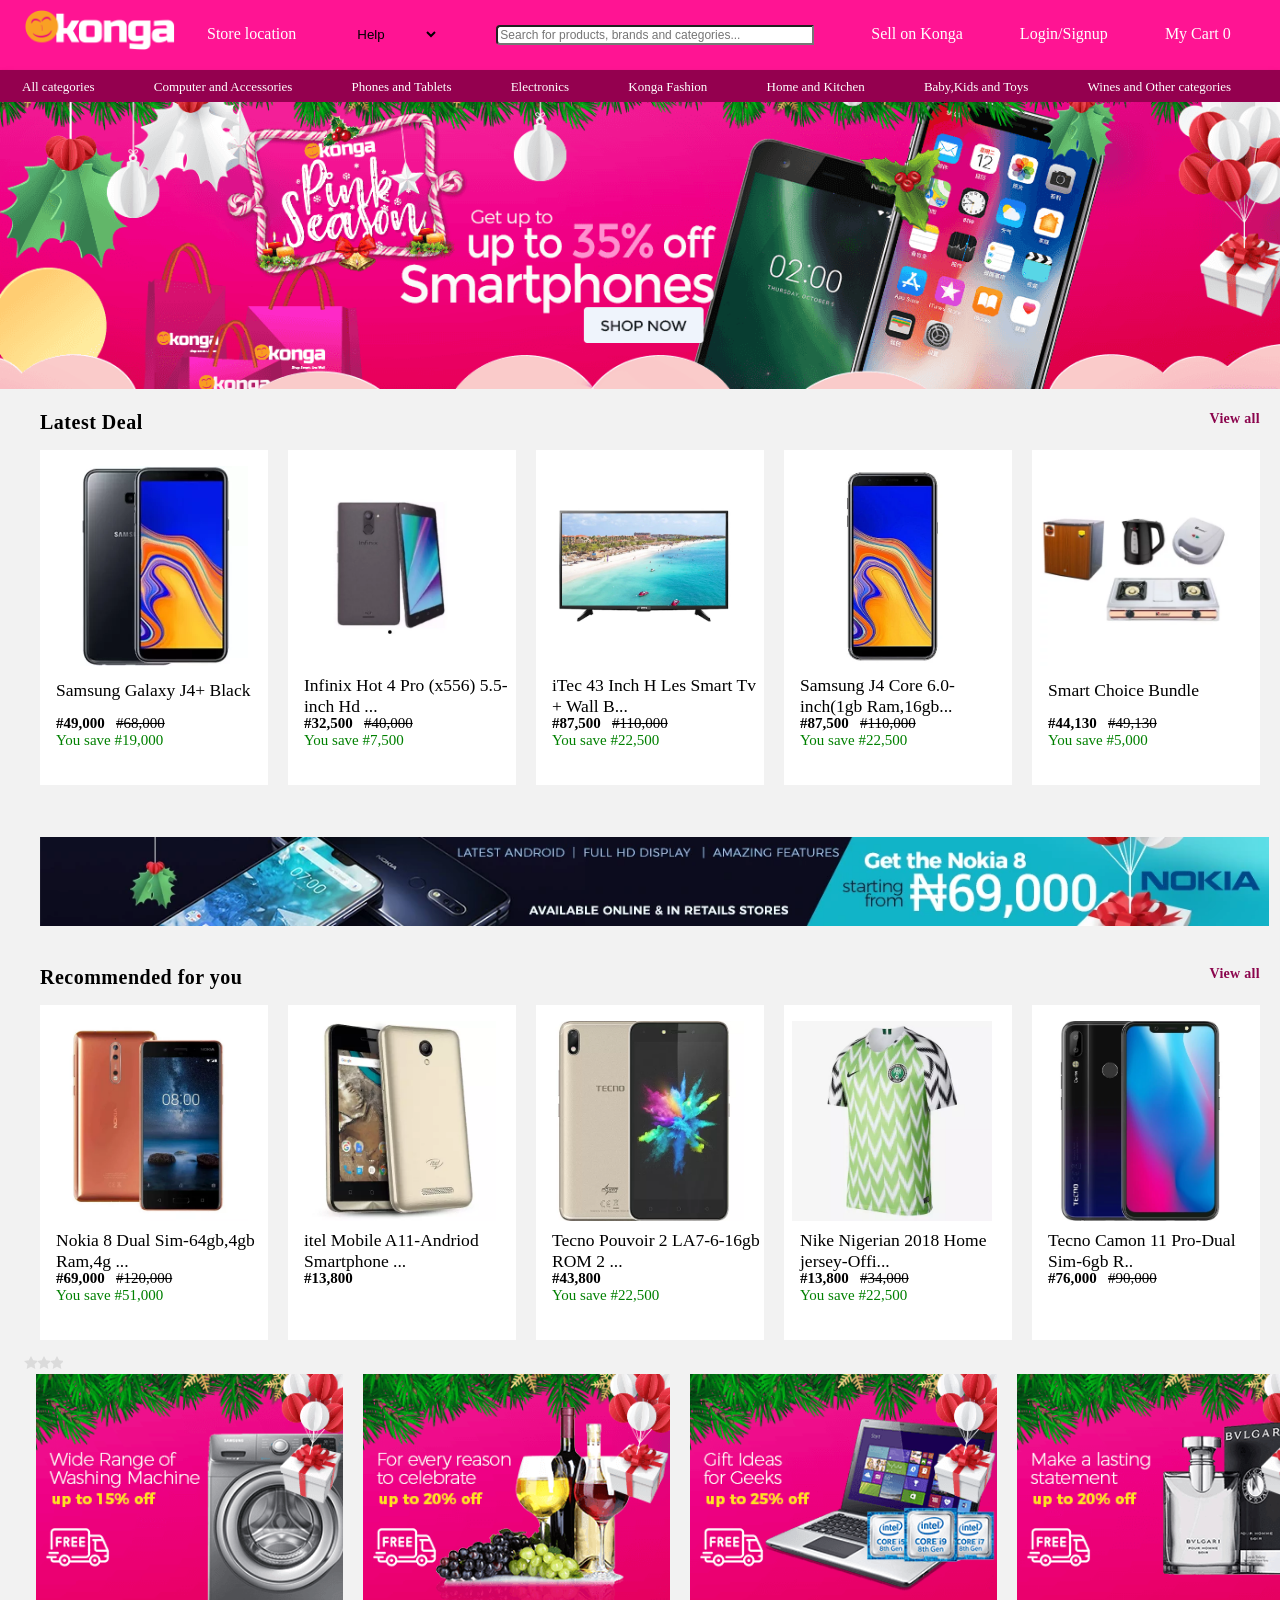
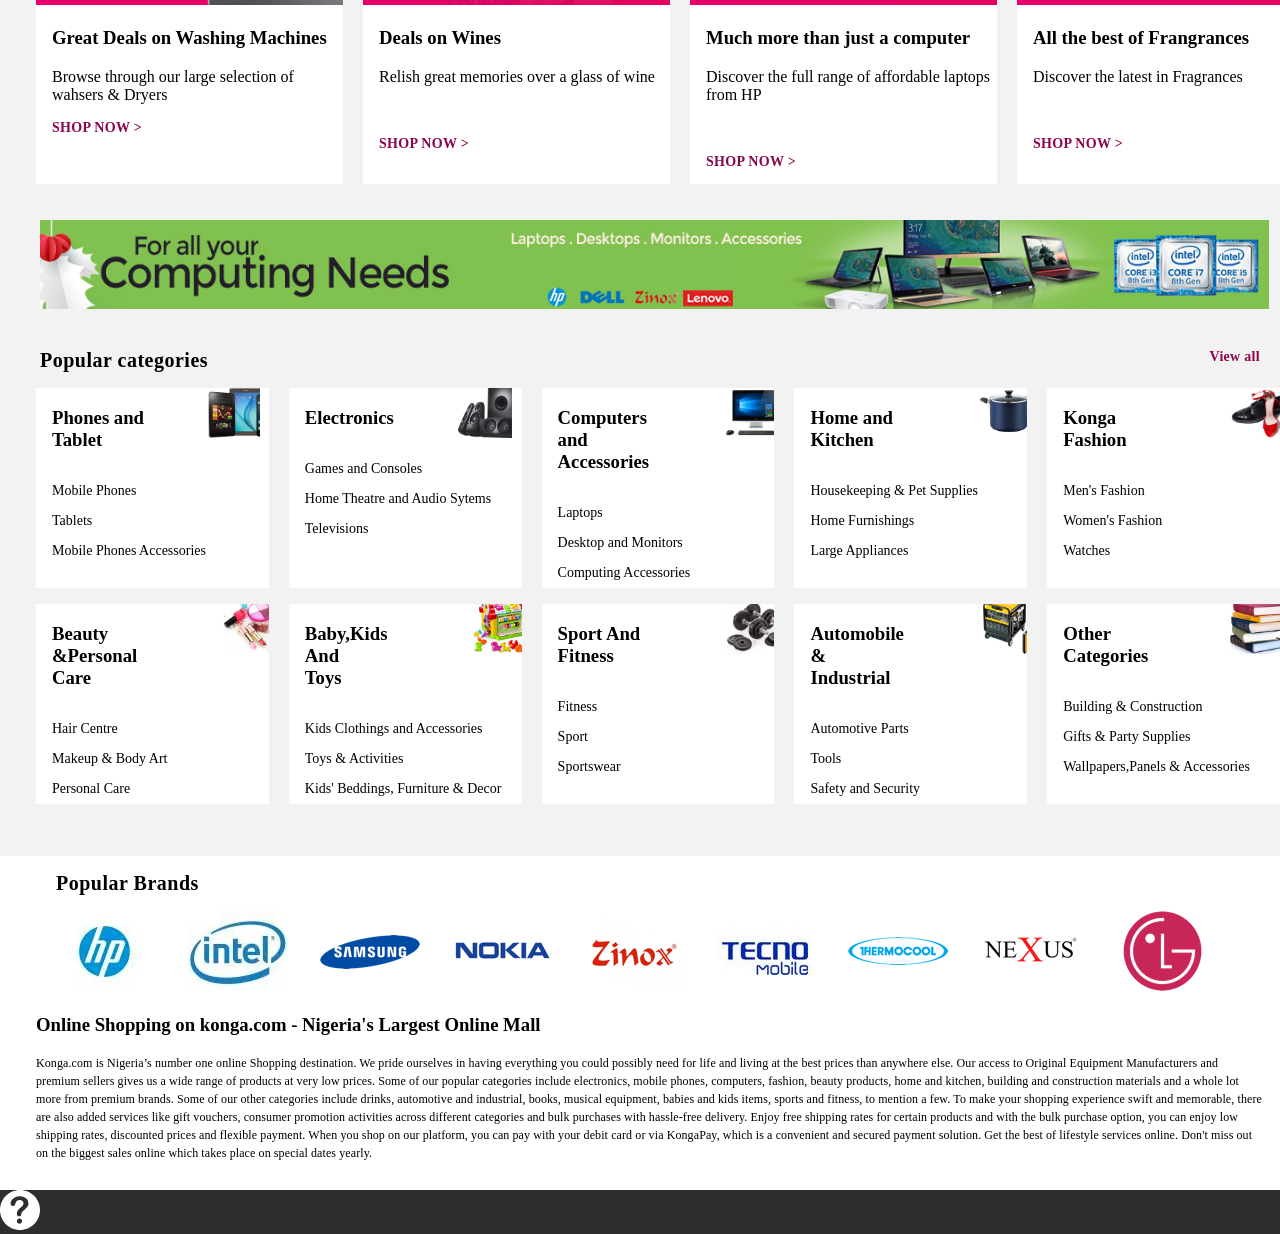
<file: index.html>
<!DOCTYPE html>
<html>
<head>  
    <title>Konga Homepage</title>
    <link href="css/kongacss.css"  type="text/css" rel="stylesheet">
</head>
<body>
    <div class="top_bar">
	    <div>
	    	<img src="images/logo.png" id="logo_img"/>
	    </div>
	    <div class='nav-item'> <a>Store location </a></div>
	    <div class='nav-item'> 
		    <select class="dropdown">
		    <option value ="Help"><a>Help</a></option>
		    <option value ="faqs"><a>FAQs</a></option>
		    <option value ="contact"><a>Contact Us</a></option>
		    </select>
	    </div>
	    <div class="nav-item">
	    	<input type="text" placeholder="Search for products, brands and categories..." class="search" />
	    </div>
	    <div class='nav-item'> <a>Sell on Konga </a></div>
	    <div class='nav-item'> <a>Login/Signup </a></div>
	    <div class='nav-item'><span> <a>My Cart </a></span><span>0</span></div>
    </div>
	    <div class="menu">
		    <div id="menu-pad">
			    <a class="menu-item">All categories</a>
			    <a class="menu-item">Computer and Accessories</a>
			    <a class="menu-item">Phones and Tablets</a>
			    <a class="menu-item">Electronics</a>
			    <a class="menu-item">Konga Fashion</a>
			    <a class="menu-item">Home and Kitchen</a>
			    <a class="menu-item">Baby,Kids and Toys</a>
			    <a class="menu-item">Wines and Other categories</a>
		    </div>
	    </div>
    <div>
    	<img src="images/banner.png" class="banner"/>
    </div>
    <div>&nbsp</div>
    <div class="deal">
    	<h2 class="latest">Latest Deal</h2><a class="view">View all</a>
    </div>
    <div>
	    <ul class="phone">
		    <li class="phone-item">
			    <a><img src="images/Samsungphone.png" width=199px height=200px class="phone-img"/><br/></a>
			    <h3 class="phone-name">Samsung Galaxy J4+ Black</h3>
			    <span class="flex"><b>#49,000</b>&nbsp&nbsp&nbsp<s>#68,000</s></span>
			    <span style="padding-left: 1rem"><font color="green">You save #19,000</font></span>
		    </li>
		    <li class="phone-item">
			    <a><img src="images/infinix.png" width=199px height=200px class="phone-img"/><br/></a>
			    <h3 class="phone-name">Infinix Hot 4 Pro (x556) 5.5-inch Hd ...</h3>
			    <span class="flex"><b>#32,500</b>&nbsp&nbsp&nbsp<s>#40,000</s></span>
			    <span style="padding-left: 1rem"><font color="green">You save #7,500</font></span>
		    </li>
		    <li class="phone-item">
			    <a><img src="images/TV.png" width=199px height=200px class="phone-img"/><br/></a>
			    <h3 class="phone-name">iTec 43 Inch H Les Smart Tv + Wall B...</h3>
			    <span class="flex"><b>#87,500</b>&nbsp&nbsp&nbsp<s>#110,000</s></span>
			    <span style="padding-left: 1rem"><font color="green">You save #22,500</font></span>
		    </li>
		    <li class="phone-item">
			    <a><img src="images/samsungSmall.png" width=199px height=200px class="phone-img"/><br/></a>
			    <h3 class="phone-name">Samsung J4 Core 6.0-inch(1gb Ram,16gb...</h3>
			    <span class="flex"><b>#87,500</b>&nbsp&nbsp&nbsp<s>#110,000</s></span>
			    <span style="padding-left: 1rem"><font color="green">You save #22,500</font></span>
		    </li>
		    <li class="phone-item">
			    <a><img src="images/SmartChoice.png" width=199px height=200px class="phone-img"/><br/></a>
			    <h3 class="phone-name">Smart Choice Bundle</h3>
			    <span class="flex"><b>#44,130</b>&nbsp&nbsp&nbsp<s>#49,130</s></span>
			    <span style="padding-left: 1rem"><font color="green">You save #5,000</font></span>
		    </li>
	    </ul>
	</div>
    <div>&nbsp</div>
    <div>&nbsp</div>
    <div>
    	<img src="images/stripBanner.png" class="stripBanner"/>
    </div>
    <div>&nbsp</div>
    <div>&nbsp</div>
    <div class="deal">
    	<h2 class="latest">Recommended for you</h2><a class="view">View all</a>
    </div>
    <div >
	    <ul class="phone">
		    <li class="phone-item">
			    <a><img src="images/nokia.png" width=199px height=200px class="phone-img"/><br/></a>
			    <h3 class="phone-name">Nokia 8 Dual Sim-64gb,4gb Ram,4g ...</h3>
			    <span class="flex"><b>#69,000</b>&nbsp&nbsp&nbsp<s>#120,000</s></span>
			    <span style="padding-left: 1rem"><font color="green">You save #51,000</font></span>
		    </li>
		    <li class="phone-item">
			    <a><img src="images/itel.png" width=199px height=200px class="phone-img"/><br/></a>
			    <h3 class="phone-name">itel Mobile A11-Andriod Smartphone ...</h3>
			    <span class="flex"><b>#13,800</b></span>
		    </li>
		    <li class="phone-item">
			    <a><img src="images/tecno.png" width=199px height=200px class="phone-img"/><br/></a>
			    <h3 class="phone-name">Tecno Pouvoir 2 LA7-6-16gb ROM 2 ...</h3>
			    <span class="flex"><b>#43,800</b></span>
			    <span style="padding-left: 1rem"><font color="green">You save #22,500</font></span>
		    </li>
		    <li class="phone-item">
			    <a><img src="images/jersey.png" width=199px height=200px class="phone-img"/><br/></a>
			    <h3 class="phone-name">Nike Nigerian 2018 Home jersey-Offi...</h3>
			    <span class="flex"><b>#13,800</b>&nbsp&nbsp&nbsp<s>#34,000</s></span>
			    <span style="padding-left: 1rem"><font color="green">You save #22,500</font></span>
		    </li>
			    <li class="phone-item">
			    <a><img src="images/camon.png" width=199px height=200px class="phone-img"/><br/></a>
			    <h3 class="phone-name">Tecno Camon 11 Pro-Dual Sim-6gb R..</h3>
			    <span class="flex"><b>#76,000</b>&nbsp&nbsp&nbsp<s>#90,000</s></span>
		    </li>
	    </ul>
	  </div>
    <div class="flex">
    <div>&nbsp</div>
    <div>&nbsp</div>
	    <svg height="13" version="1.1" viewBox="0 0 13 13" width="13" class="starC" name="star"><g fill="#DBDBDB" id="Product-Listing" transform="translate(-90.000000, -3261.000000)"><polygon id="Star-Copy-17" points="97 3271.77933 92.6737621 3274 93.5 3269.29656 90 3265.96556 94.836881 3265.27933 97 3261 99.163119 3265.27933 104 3265.96556 100.5 3269.29656 101.326238 3274"></polygon></g></svg>
	    <svg height="13" version="1.1" viewBox="0 0 13 13" width="13"  name="star"><g fill="#DBDBDB" id="Product-Listing" transform="translate(-90.000000, -3261.000000)"><polygon id="Star-Copy-17" points="97 3271.77933 92.6737621 3274 93.5 3269.29656 90 3265.96556 94.836881 3265.27933 97 3261 99.163119 3265.27933 104 3265.96556 100.5 3269.29656 101.326238 3274"></polygon></g></svg>
	    <svg height="13" version="1.1" viewBox="0 0 13 13" width="13" class="ba6f2_18Jb4" name="star"><g fill="#DBDBDB" id="Product-Listing" transform="translate(-90.000000, -3261.000000)"><polygon id="Star-Copy-17" points="97 3271.77933 92.6737621 3274 93.5 3269.29656 90 3265.96556 94.836881 3265.27933 97 3261 99.163119 3265.27933 104 3265.96556 100.5 3269.29656 101.326238 3274"></polygon></g></svg>
    <div>&nbsp</div>
    <div>&nbsp</div>
    </div>
    <div class="flex">
	    <div class="shop">
		    <img src="images/washing.png" class="shopimg">
		    <h3 class="shop-text"> Great Deals on Washing Machines</h3>
		    <p class="shop-text">Browse through our large selection of wahsers & Dryers</p>
		    <p class="shopletter">SHOP NOW > </p>
	    </div>
	    <div class="shop">
		    <img src="images/wine.png" class="shopimg">
		    <h3 class="shop-text"> Deals on Wines</h3>
		    <p class="shop-text">Relish great memories over a glass of wine</p>
		    <p>&nbsp</p>
		    <p class="shopletter">SHOP NOW > </p>
	    </div>
	    <div class="shop">
		    <img src="images/laptop.png" class="shopimg">
		    <h3 class="shop-text"> Much more than just a computer</h3>
		    <p class="shop-text">Discover the full range of affordable laptops from HP</p>
		    <p>&nbsp</p>
		    <p class="shopletter">SHOP NOW > </p>
	    </div>
	    <div class="shop">
		    <img src="images/perfume.png" class="shopimg">
		    <h3 class="shop-text"> All the best of Frangrances</h3>
		    <p class="shop-text">Discover the latest in Fragrances</p>
		    <p>&nbsp</p>
		    <p class="shopletter">SHOP NOW > </p>
	    </div>
    </div>
    <div>&nbsp</div>
    <div>&nbsp</div>
    <div>
    	<img src="images/stripBanner2.png" class="stripBanner"/>
    </div>
    <div>&nbsp</div>
    <div>&nbsp</div>
    <div class="deal">
    	<h2 class="latest">Popular categories </h2><a class="view">View all</a>
    </div>
    <!--first list-->
    <div>
	    <ul class="flex">
		    <li class="category">
				    <div class="flex-display">
				    <h3 class="shop-text">Phones and <br>Tablet</h3>
				    <img src="images/tablet.png" height=50px class="cat-img"/>
			    </div>
			    <div class="cat-text">
				    <p>Mobile Phones</p>
				    <p>Tablets</p>
				    <p>Mobile Phones Accessories</p>
			    </div>
		    </li>
		    <li class="category">
				    <div class="flex-display">
				    <h3 class="shop-text">Electronics</h3>
				    <img src="images/electronics.png" height=50px class="cat-img"/>
			    </div>
			    <div class="cat-text">
				    <p>Games and Consoles</p>
				    <p>Home Theatre and Audio Sytems</p>
				    <p>Televisions</p>
			    </div>
		    </li>
		    <li class="category">
			    <div class="flex-display">
				    <h3 class="shop-text">Computers and <br>Accessories</h3>
				    <img src="images/computer.png" height=50px class="cat-img"/>
			    </div>
			    <div class="cat-text">
				    <p>Laptops</p>
				    <p>Desktop and Monitors</p>
				    <p>Computing Accessories</p>
			    </div>
		    </li>
		    <li class="category">
				    <div class="flex-display">
				    <h3 class="shop-text">Home and Kitchen</h3>
				    <img src="images/pot.png" height=50px class="cat-img"/>
			    </div>
			    <div class="cat-text">
				    <p>Housekeeping & Pet Supplies</p>
				    <p>Home Furnishings</p>
				    <p>Large Appliances</p>
			    </div>
		    </li>
		    <li class="category">
			    <div class="flex-display">
				    <h3 class="shop-text">Konga Fashion</h3>
				    <img src="images/shoe.png" height=50px class="cat-img"/>
			    </div>
			    <div class="cat-text">
				    <p>Men's Fashion</p>
				    <p>Women's Fashion</p>
				    <p>Watches</p>
			    </div>
		    </li>
    	</ul>
    </div>
    <!-- second list-->
    <div>
	    <ul class="flex">
		    <li class="category">
			    <div class="flex-display">
				    <h3 class="shop-text">Beauty<br>&Personal Care</h3>
				    <img src="images/lip.png" height=50px class="cat-img"/>
			    </div>
			    <div class="cat-text">
				    <p>Hair Centre</p>
				    <p>Makeup & Body Art</p>
				    <p>Personal Care</p>
			    </div>
		    </li>
		    <li class="category">
			    <div class="flex-display">
				    <h3 class="shop-text">Baby,Kids And <br>Toys</h3>
				    <img src="images/toy.png" height=50px class="cat-img"/>
			    </div>
			    <div class="cat-text">
				    <p>Kids Clothings and Accessories</p>
				    <p>Toys & Activities</p>
				    <p>Kids' Beddings, Furniture & Decor</p>
			    </div>
		    </li>
		    <li class="category">
			    <div class="flex-display">
				    <h3 class="shop-text">Sport And Fitness</h3>
				    <img src="images/fitness.png" height=50px class="cat-img"/>
			    </div>
			    <div class="cat-text">
				    <p>Fitness</p>
				    <p>Sport</p>
				    <p>Sportswear</p>
			    </div>
		    </li>
		    <li class="category">
			    <div class="flex-display">
				    <h3 class="shop-text">Automobile &<br>Industrial</h3>
				    <img src="images/gen.png" height=50px class="cat-img"/>
			    </div>
			    <div class="cat-text">
				    <p>Automotive Parts</p>
				    <p>Tools</p>
				    <p>Safety and Security</p>
			    </div>
		    </li>
		    <li class="category">
			    <div class="flex-display">
				    <h3 class="shop-text">Other Categories</h3>
				    <img src="images/books.png" height=50px class="cat-img"/>
			    </div>
			    <div class="cat-text">
				    <p>Building & Construction</p>
				    <p>Gifts & Party Supplies</p>
				    <p>Wallpapers,Panels & Accessories</p>
			    </div>
		    </li>
	    </ul>
    </div>
    <!--End of second list-->
    </div>
    <!--FOOTER-->
    <div>&nbsp</div>
    <div>&nbsp</div>

    <div class="footer-logo">
    <div class="deal"><h2 class="latest">Popular Brands </h2></div>
    <ul class="flex-display">
	    <li>
	    <img src="images/hp.png" class="footer-img"/>
	    </li>
	    <li>
	    <img src="images/intel.png" class="footer-img"/>
	    </li>
	    <li>
	    <img src="images/samsung.png" class="footer-img"/>
	    </li>
	    <li>
	    <img src="images/nokiafooter.png" class="footer-img"/>
	    </li>
	    <li>
	    <img src="images/zinox.png" class="footer-img"/>
	    </li>
	    <li>
	    <img src="images/tecnomobile.png" class="footer-img"/>
	    </li>
	    <li>
	    <img src="images/thermocool.png" class="footer-img"/>
	    </li>
	    <li>
	    <img src="images/nexus.png" class="footer-img"/>
	    </li>
	    <li>
	    <img src="images/lg.png" class="footer-img"/>
	    </li>
    </ul>
    <!--article-->
    <div class="cat">
    <h3>Online Shopping on konga.com - Nigeria's Largest Online Mall</h3>
    <p class="footer-note">	
    	Konga.com is Nigeria’s number one online Shopping destination. We pride ourselves in having everything you could possibly need for life and living at the best prices than anywhere else. Our access to Original Equipment Manufacturers and premium sellers gives us a wide range of products at very low prices. Some of our popular categories include electronics, mobile phones, computers, fashion, beauty products, home and kitchen, building and construction materials and a whole lot more from premium brands. Some of our other categories include drinks, automotive and industrial, books, musical equipment, babies and kids items, sports and fitness, to mention a few. To make your shopping experience swift and memorable, there are also added services like gift vouchers, consumer promotion activities across different categories and bulk purchases with hassle-free delivery. Enjoy free shipping rates for certain products and with the bulk purchase option, you can enjoy low shipping rates, discounted prices and flexible payment. When you shop on our platform, you can pay with your debit card or via KongaPay, which is a convenient and secured payment solution. Get the best of lifestyle services online. Don't miss out on the biggest sales online which takes place on special dates yearly.
    </p>
    </div>
    </div>
    <!--Black Footer-->
    <div class="black-footer">
    <svg height="40px" version="1.1" viewBox="0 0 40 40" width="40px" class="" name="help-center"><title>67604B10-CA33-4E1A-93E4-F18405A9076E</title><desc>Created with sketchtool.</desc><g fill="none" fill-rule="evenodd" id="Symbols" stroke="none" stroke-width="1"><g fill="#FFFFFF" fill-rule="nonzero" id="Main-Footer" transform="translate(-363.000000, -519.000000)"><g id="Group-17"><g id="Group-7"><g id="Group-11" transform="translate(363.000000, 519.000000)"><path d="M40,20.0004837 C40,31.0455667 31.045675,40 20.0003225,40 C8.95440565,40 0,31.0455667 0,20.0004837 C0,8.95370773 8.95440565,-1.15484602e-15 20.0003225,0 C31.045675,0 40,8.95370773 40,20.0004837 Z M10.5263158,13.7534747 C10.5263158,14.2992046 10.7558994,14.8063066 11.2151481,15.2748618 C11.6742339,15.7435789 12.2378907,15.9776945 12.9061997,15.9776945 C14.0394584,15.9776945 14.8089993,15.307659 15.2146595,13.9670212 C15.644182,12.6859043 16.1689911,11.7161587 16.7894126,11.0577845 C17.4095897,10.3994103 18.3758933,10.0702232 19.6884048,10.0702232 C20.8096101,10.0702232 21.7253385,10.3966569 22.4352642,11.0488766 C23.1449455,11.7014202 23.5000305,12.5020778 23.5000305,13.4510113 C23.5000305,13.9375442 23.3836506,14.3882025 23.1510536,14.8033103 C22.9183752,15.218742 22.6321083,15.595141 22.29209,15.933236 C21.9520717,16.271331 21.4001425,16.7726024 20.6367912,17.4368072 C19.7658556,18.1960836 19.0737657,18.8513806 18.5610099,19.403022 C18.0479283,19.9545016 17.6364044,20.59506 17.3262751,21.3246974 C17.0159015,22.0541728 16.8609997,22.9171856 16.8609997,23.9136548 C16.8609997,24.7084818 17.0726662,25.307578 17.4962435,25.7107816 C17.9195765,26.1142282 18.4416166,26.3157895 19.0620381,26.3157895 C20.2548305,26.3157895 20.9647562,25.6990394 21.1914894,24.4652153 C21.3226102,23.8840968 21.4209916,23.477573 21.4867149,23.2463727 C21.5521124,23.0150104 21.6447114,22.7837292 21.7641047,22.5523669 C21.8832536,22.3211666 22.0652754,22.0661579 22.3099257,21.7873409 C22.5542502,21.5086858 22.8795276,21.1853293 23.2851878,20.8175144 C24.7525196,19.5126701 25.7694798,18.5843867 26.3362313,18.0327452 C26.9027385,17.4812657 27.3920391,16.8258878 27.8036445,16.0666114 C28.2152499,15.307659 28.4210526,14.4237531 28.4210526,13.4153797 C28.4210526,12.1342628 28.0601038,10.9482174 27.3384506,9.8566767 C26.6164715,8.76545988 25.593729,7.90244707 24.26949,7.26771925 C22.9452509,6.63331535 21.4180597,6.31578947 19.6884048,6.31578947 C17.8273847,6.31578947 16.1989616,6.69550863 14.8031355,7.45454204 C13.4073908,8.2138184 12.3453935,9.17165977 11.6178764,10.3282281 C10.890115,11.4847965 10.5263158,12.6266263 10.5263158,13.7534747 Z M19.4999853,33.6842105 C20.1877124,33.6842105 20.7937909,33.4494041 21.3183798,32.9801115 C21.8429687,32.510819 22.1052632,31.8653616 22.1052632,31.0438193 C22.1052632,30.3044713 21.8544282,29.6826468 21.3533948,29.177945 C20.8520432,28.6734836 20.2343461,28.4210526 19.4999057,28.4210526 C18.7537671,28.4210526 18.1242922,28.6734836 17.6114811,29.177945 C17.0983517,29.6826468 16.8421053,30.3044713 16.8421053,31.0438193 C16.8421053,31.877138 17.107185,32.5254794 17.6377424,32.9888437 C18.168061,33.4522881 18.7887821,33.6842105 19.4999853,33.6842105 Z" id="Question"></path></g></g></g></g></g></svg>
    </div>

</body>
</html>
</file>
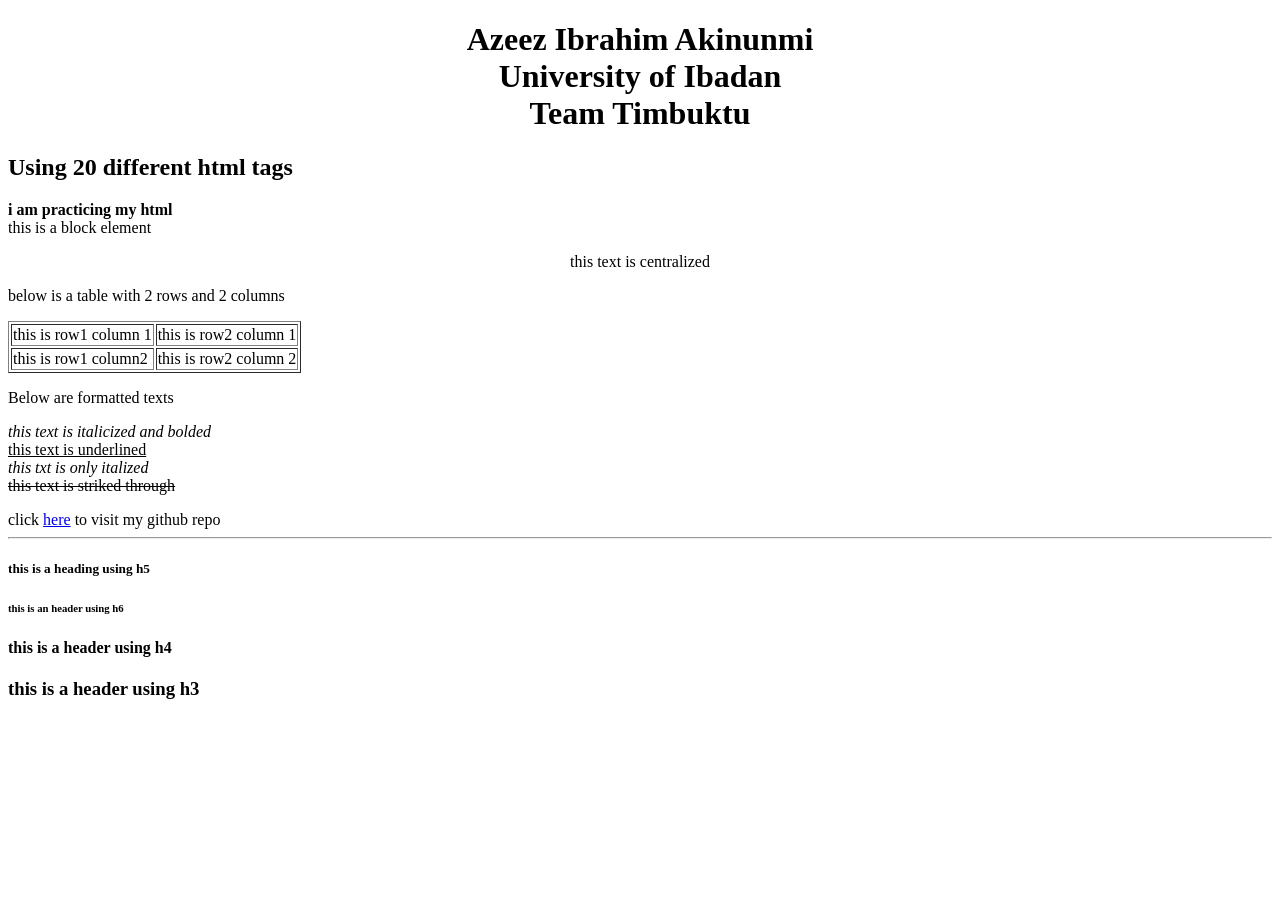
<file: week29.html>
<!DOCTYPE html>
<html>
<head><title>Html Intro</title>
</head>
<body>
<h1 align="center">Azeez Ibrahim Akinunmi<br> University of Ibadan<br>Team Timbuktu</h1>
 <h2>Using 20 different html tags</h2>
    <b> i am practicing my html</b>
    <div> this is a block element </div>
    <p align="center">this text is centralized</p>
    <p>below is a table with 2 rows and 2 columns</p>
    <table border="1px">
        <tr>
            <td>this is row1 column 1</td><td>this is row2 column 1</td>
        </tr>
        <tr> 
            <td>this is row1 column2</td><td>this is row2 column 2</td>
        </tr>
    </table >
    <p> Below are formatted texts </p>
    <p>
        <em> this text is italicized and bolded</em><br>
        <u> this text is underlined</u><br>
        <i>this txt is only italized</i><br>
        <s>this text is striked through</s><br>
    </p>
    <section> 
    click <a href="www.github.com/kunmi02"> here</a> to visit my github repo
    </section>
    <hr>
    <article>
    <h5> this is a heading using h5</h5>
    <h6>this is an header using h6</h6>
    <h4> this is a header using h4</h4>
    <h3> this is  a header using h3</h3>
    </article>
</body>
</html>
</file>
<file: css/kongacss.css>
body{
    margin: 0%;
    font-family: Ubuntu; 
    background-color: #f2f2f2;
}
ul{
    list-style-type: none;
}
.top_bar{
    background-color: deeppink;
    height: 70px;
    width:100%;
    display: flex;
    padding-right: 5px;
}
.dropdown{
    background-color: deeppink;
    border: none;
}


#logo_img{
    margin-left: 25px;
    margin-top: 10px;
    height: 40px;
    width: 150px;
}
.nav-item{
    padding: 25px;
    color:white;
    padding-left: 2rem;
}
.search{
    border-bottom-left-radius: .25rem;
    border-top-left-radius: .25rem;
    font-size: .75rem;
    width: 310px;
    height: :45px;
}
.menu{
    display: flex;
    background-color: #94004f;
    box-shadow: 0 0.25rem 0.5rem 0 rgba(0,0,0,.12), 0 0.125rem 0.25rem 0 rgba(0,0,0,.08);
    height: 2rem;
    
}
#menu-pad{
    padding: 7px;
}
.menu-item{
    color: #fff;
    cursor: pointer;
    font-size: .8125rem;
    padding: .75rem .9375rem;
    padding-right: 2.51rem;
}
.banner{
    height: 100%;
    width: 100%;
}
.deal{
    display: flex;
    margin-left: 1.25rem;
    padding: 0 1.25rem;   
    
}
.view{
    color: #8b054d;
    display: block;
    font-size: .875rem;
    font-weight: 700;
    letter-spacing: .01875rem;
    margin-left: auto;
    padding-bottom: .1875rem;
}
.latest{
    color: #000;
    font-size: 1.25rem;
    letter-spacing: .03125rem;
    margin-bottom: 0;
    margin-top: 0;
    max-width: 70%;
}
.phone{
    display: flex;
    padding: 0 1.25rem;
}
.phone li{
    width: 250px;
    float: left;
    margin-left: 1.25rem;
    height: 20.9375rem;
}
.phone-item{
    height: 335px;
    width: 228.98px;
    background-color: #fff;
    font-size: .9375rem;
    
   
}
.phone-img{
    margin-top: 1rem;
    width: auto;
    align-content: center;
    text-indent: -624.9375rem;
    margin-left: .5rem;
    
}
.flex{
    display: flex;
    padding-left: 1rem;
}
.phone-name{
    align-content: center;
    font-weight: 400;
    height: 1.875rem;
    margin: .3125rem 0 .625rem;
    padding-left: 1rem;

}
.stripBanner{
    margin-left: 1.25rem;
    padding: 0 1.25rem; 
    width:96%;
}
.starC{
    fill: #fba100;
}
.shop{
    width: 307px;
    background-color: #fff;
    margin-left: 1.25rem; 
}
.shopimg{
    width: 307px;
      
}
.shopletter{
    color: #8b054d;
    display: block;
    font-size: .875rem;
    font-weight: 700;
    letter-spacing: .01875rem;
    padding-left: 1rem;
}
.shop li{
    width: 230px;
    height: 410px;
}
.shop-text{
    padding-left: 1rem;
}
.category{
    width: 240px;
    height: 200px;
    background-color: #fff;
    margin-left: 1.25rem;
}
.cat{
    margin-left: 1.25rem;
} 
.cat-img{
    margin-left: 4rem;
}
.flex-display{
    display: flex
}
.cat-text{
    font-size: .875rem;
    padding-left: 1rem;
}
.footer-logo{
    background-color: #fff;
    padding: 1rem;
}
.footer-img{
    margin-right:2rem;
}
.footer-note{
    font-size:  .75rem;
    letter-spacing: .00625rem;
    line-height: 1.5;
    width: auto;
}
.black-footer{
    background-color: #2e2e2e;
}
</file>
